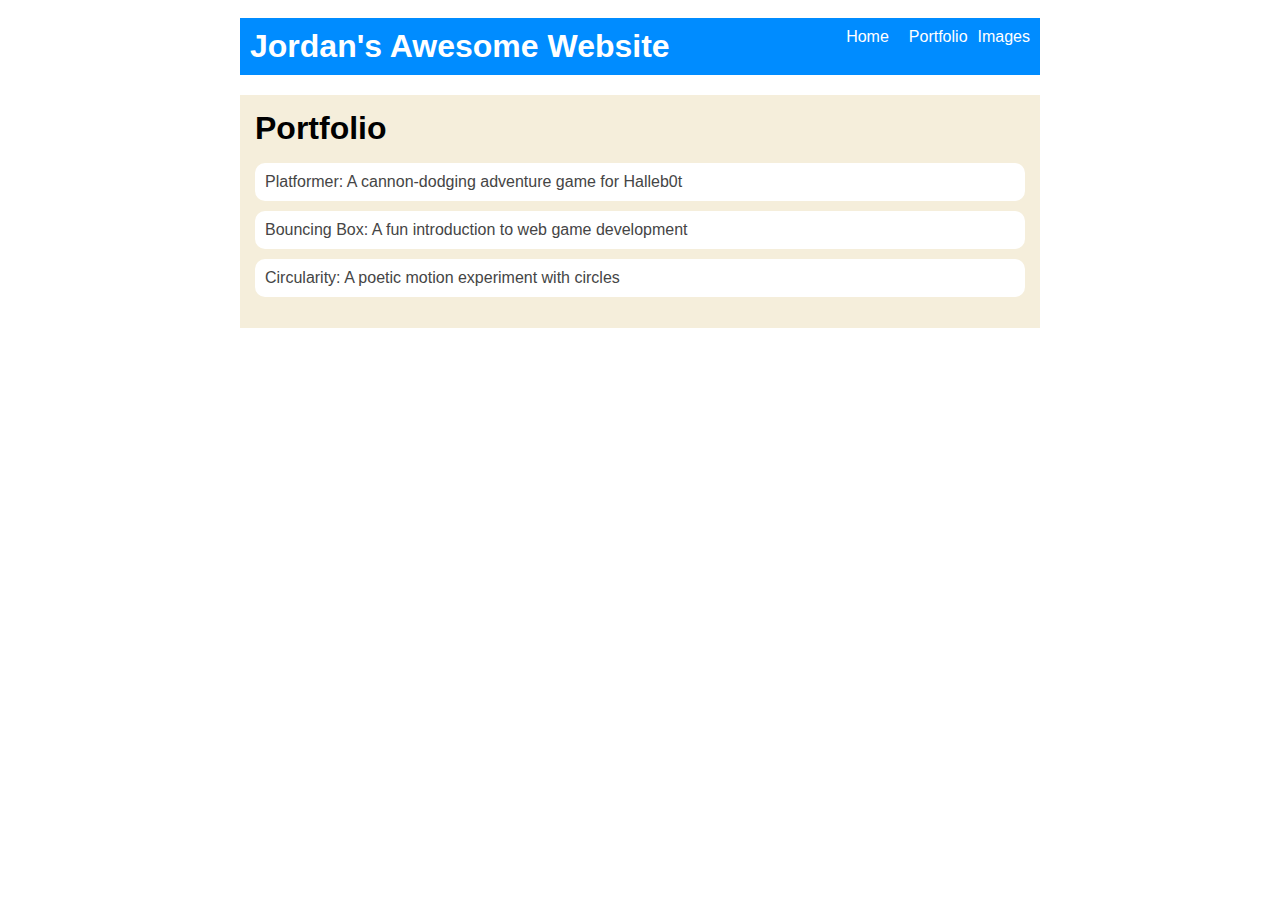
<file: portfolio.html>
<!DOCTYPE html>
<html>
  <head>
    <title>Jordan's Awesome Portfolio</title>
    <link rel="stylesheet" href="style.css">
  </head>

  <body>
    <!-- All content goes here -->
    <div id="all-contents">
      <nav>
<h1>Jordan's Awesome Website</h1>
<ul id="nav-ul">
<li class="nav-li">
  <a href="index.html">Home</a>
</li>
<li class="nav-li">
  <a href="portfolio.html">Portfolio</a>
</li>
<li>
  <a href="images.html">Images</a>
</li>
</ul>
      </nav>

      <main>
<div class="content">
     <h1>Portfolio</h1>
     <ul id="portfolio">
        <li>
  <a href="fsd-projects/platformer/">Platformer: A cannon-dodging adventure game for Halleb0t</a>
</li>
<li>
  <a href="fsd-projects/bouncing-box/">Bouncing Box: A fun introduction to web game development</a>
</li>
<li>
  <a href="fsd-projects/circularity/">Circularity: A poetic motion experiment with circles</a>
</li>
     </ul>
</div>
      </main>
    </div>
  </body>
</html>
</file>
<file: style.css>
body {
    background: rgb(255, 255, 255);
    color: rgb(199, 190, 190);
    padding: 10px;
    font-family: Arial, sans-serif;
}

#all-contents {
    max-width: 800px;
    margin: auto;
}

/* navigation menu */
nav {
    background: rgb(0, 140, 255);
    margin: 0 auto;
    display: flex;
    padding: 10px;
    margin-bottom: 20px;
}

h1 {
    display: flex;
    align-items: center;
    color: white;
    flex: 1;
    margin: 0;
}

#nav-ul {
    list-style-type: none;
    margin: 0;
    padding: 0;
    display: flex;
}

.nav-li {
    display: inline-block;
    padding: 0 10px;
}

a {
    text-decoration: none;
    color: #fff;
}

/* main container area beneath menu */
main {
    background: rgb(245, 238, 219);
    display: flex;
    margin-top: 20px;
}

.sidebar {
    margin-right: 25px;
    padding: 10px;
}

.sidebar-img {
    width: 200px;
}

.content {
    flex: 1;
    padding: 15px;
}

/* interests section styles */
#interests {
    border: 4px silver ridge;
    padding: 8px;
    margin-top: 20px;
}

h2, h3 {
    margin: 0px;
}
/* Portfolio styles */
.content h1 {
  color: black;
}

#portfolio {
  list-style-type: none;
  padding-left: 0;
}

#portfolio li {
  background: #fff;
  padding: 10px;
  border-radius: 10px;
  margin-bottom: 10px;
}

#portfolio li:hover {
  background: #eee;
}

#portfolio a {
  text-decoration: none;
  color: #454545;
}
</file>
